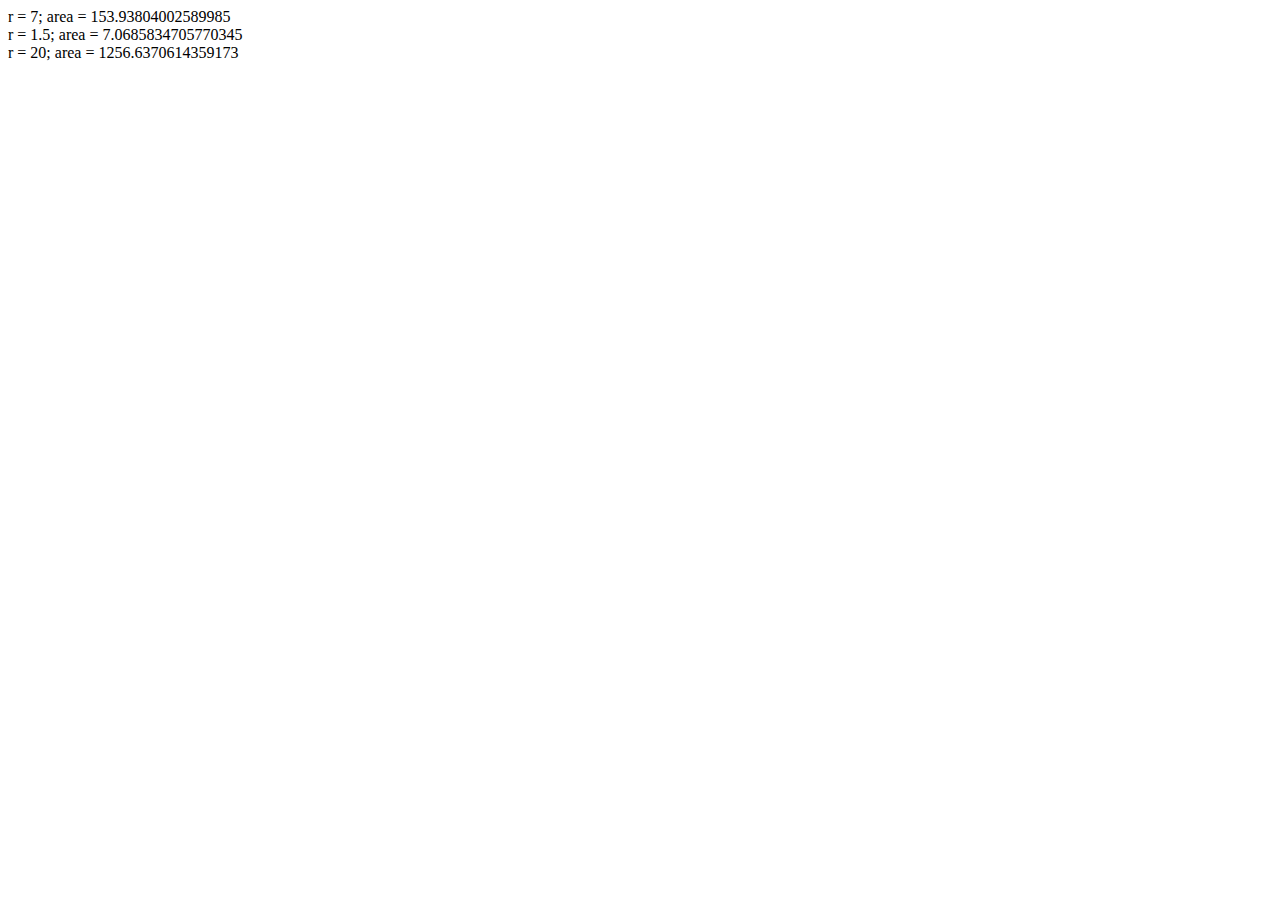
<file: JavaScript-Development-Introduction/Problem04-Circle-Area/circle-area.html>
<!DOCTYPE html>
<html>
<head>
	<meta charset="UTF-8">
    <title>Circle area</title>
    <script src="circle-area.js"></script>
</head>
<body>
	<span id="firstCircle">aaaa</span><br>
	<span id="secondCircle">a</span><br>
	<span id="thirdCircle">a</span>
</body>
</html>
</file>
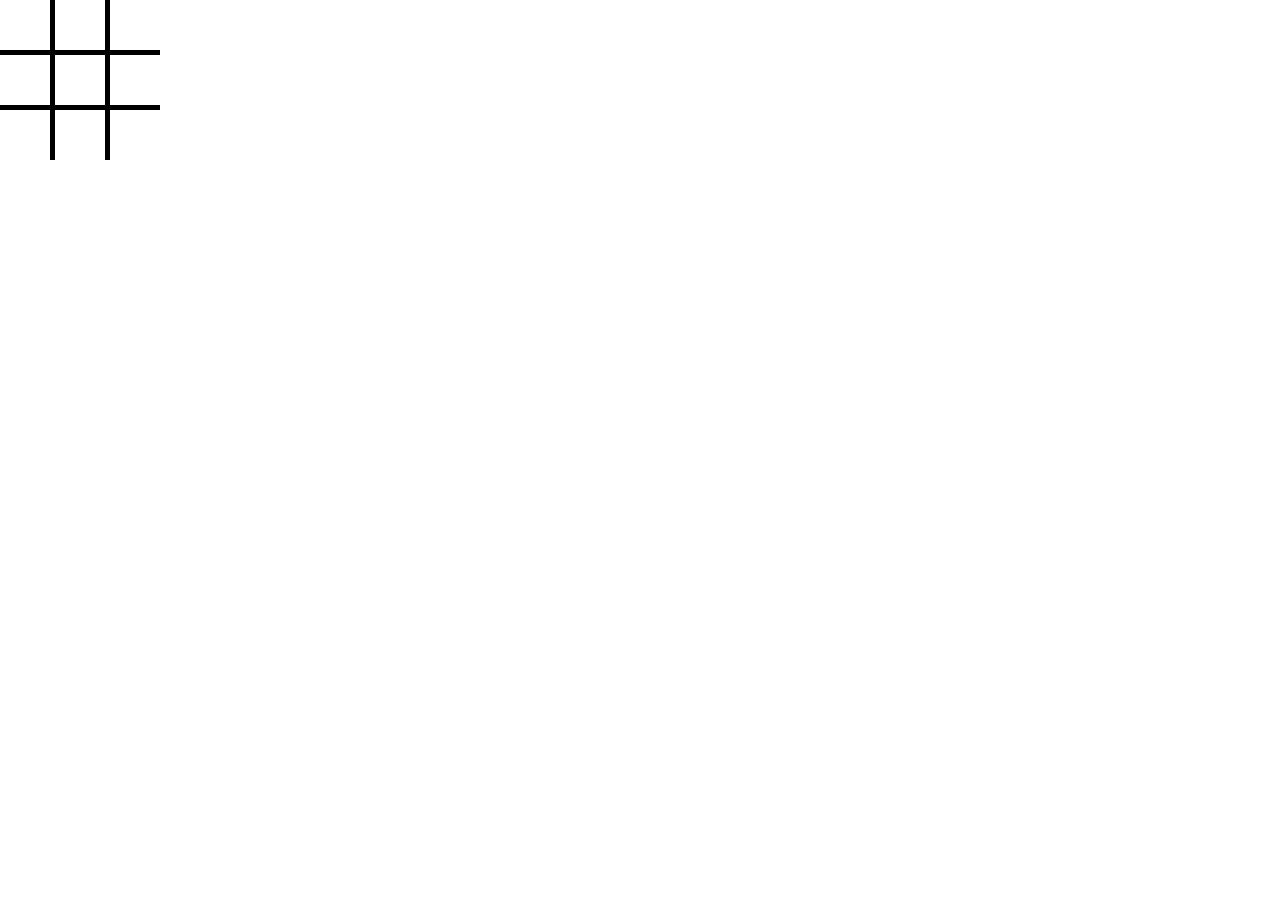
<file: JavaScript-Development-Introduction/Problem06-Tic-Tac-Toe/TicTacToe.html>
<!DOCTYPE html>
<html>
<head>
	<meta charset="UTF-8">
    <title>Tic Tac Toe</title>
    <link rel="stylesheet" type="text/css" href="styles.css" />
    <script src="TicTacToe.js"></script>
</head>
<body>
	<table>
		<tbody>
			<tr>
				<td onclick="writeSymbol(this)" id="1" class="field"></td>
				<td onclick="writeSymbol(this)" id="2" class="field"></td>
				<td onclick="writeSymbol(this)" id="3" class="field"></td>
			</tr>
			<tr>
				<td onclick="writeSymbol(this)" id="4" class="field"></td>
				<td onclick="writeSymbol(this)" id="5" class="field"></td>
				<td onclick="writeSymbol(this)" id="6" class="field"></td>
			</tr>
			<tr>
				<td onclick="writeSymbol(this)" id="7" class="field"></td>
				<td onclick="writeSymbol(this)" id="8" class="field"></td>
				<td onclick="writeSymbol(this)" id="9" class="field"></td>
			</tr>
		</tbody>
	</table>
</body>
</html>
</file>
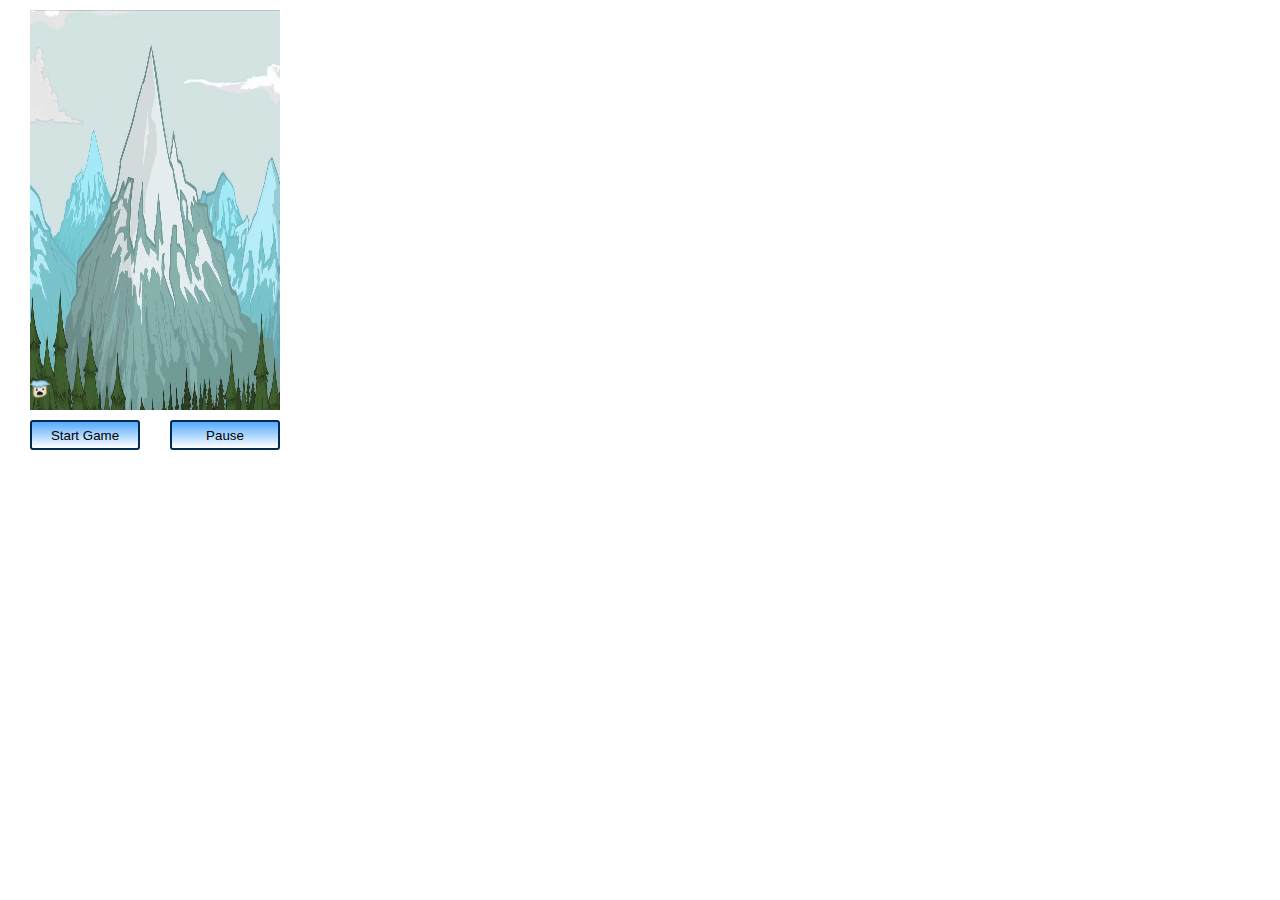
<file: JavaScript-Development-Introduction/Problem07-Falling-Rocks-Game/FallingRocks.html>
<!DOCTYPE html>
<html>
<head>
	<meta charset="UTF-8">
    <title>Falling rocks</title>
    <link rel="stylesheet" type="text/css" href="styles.css" />
</head>
<body>
	<div id="field" tabindex="4">
		<div id="player"></div>
		<img src="images/mountain.jpg">
	</div>
	<button id="start" onclick="FallingRocksGame.startGame()">Start Game</button>
	<button id="pause" onclick="FallingRocksGame.pauseGame()">Pause</button>
	<script src="FallingRocks.js"></script>
</body>
</html>
</file>
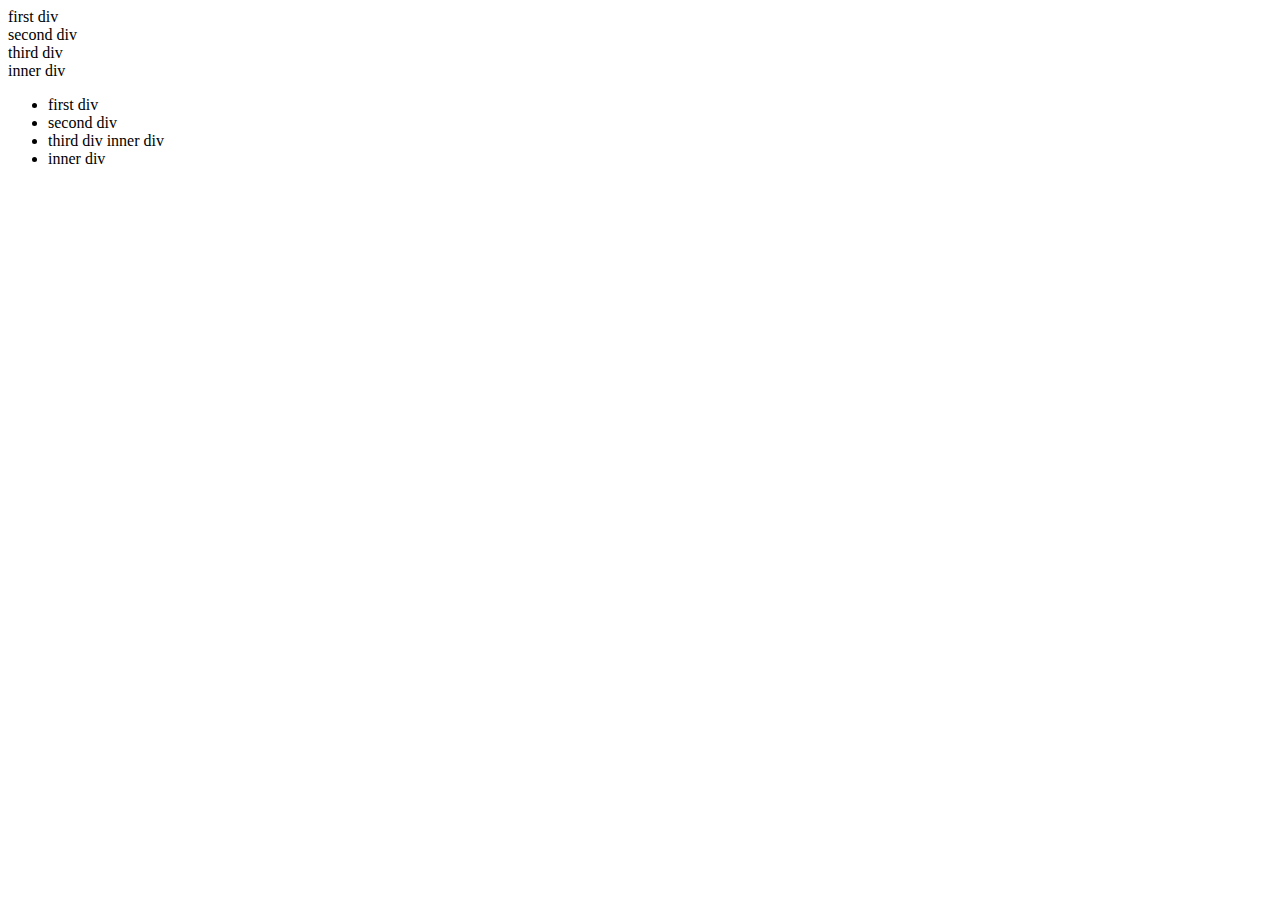
<file: JavaScript-DOM-Events/Problem02-Display-DIVs-Content/display-DIVs-Content.html>
<html>
<body>
  <div>first div</div>
  <div>second div</div>
  <div class="empty"></div>
  <div>third div<div>inner div</div></div>
  <ul id="result"></ul>
  <script>
     var divs = document.getElementsByTagName('div');
     var resultList = document.getElementById('result');

     for(var i = 0 ; i < divs.length ; i += 1) {
     	
     	if(divs[i].className === 'empty') {
     		continue;
     	}
     	var listNode = document.createElement('li');
     	listNode.innerHTML = divs[i].innerText;
     	
     	resultList.appendChild(listNode);
     }
  </script>
</body>
</html>
</file>
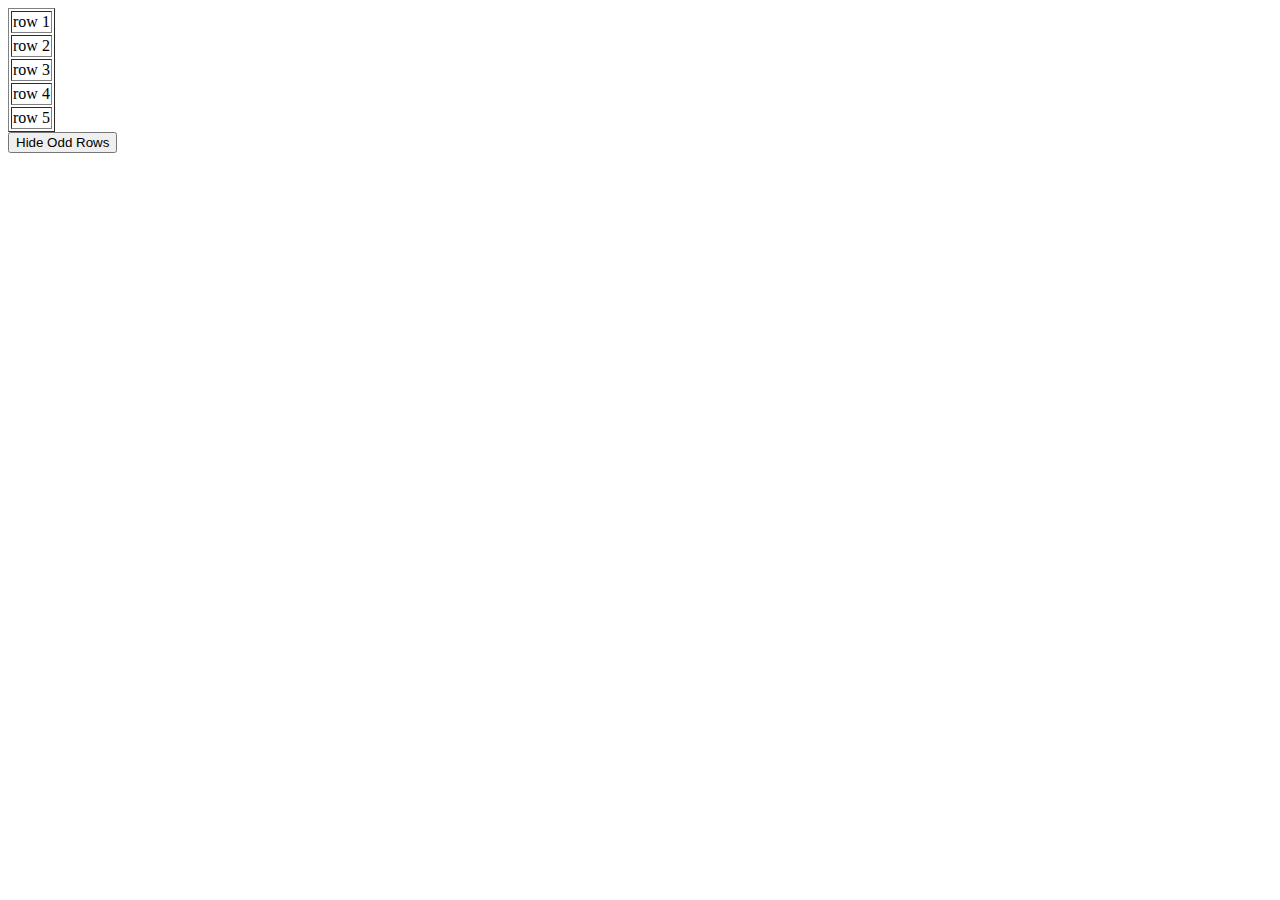
<file: JavaScript-DOM-Events/Problem03-Hide-Odd-Rows/hideOddRows.html>
<html>
<body>
  <table border='1'>
    <tr><td>row 1</td></tr>
    <tr><td>row 2</td></tr>
    <tr><td>row 3</td></tr>
    <tr><td>row 4</td></tr>
    <tr><td>row 5</td></tr>
  </table>
  <button id="btnHideOddRows">Hide Odd Rows</button>
  <script src="hideOddRows.js"></script>
</body>
</html>
</file>
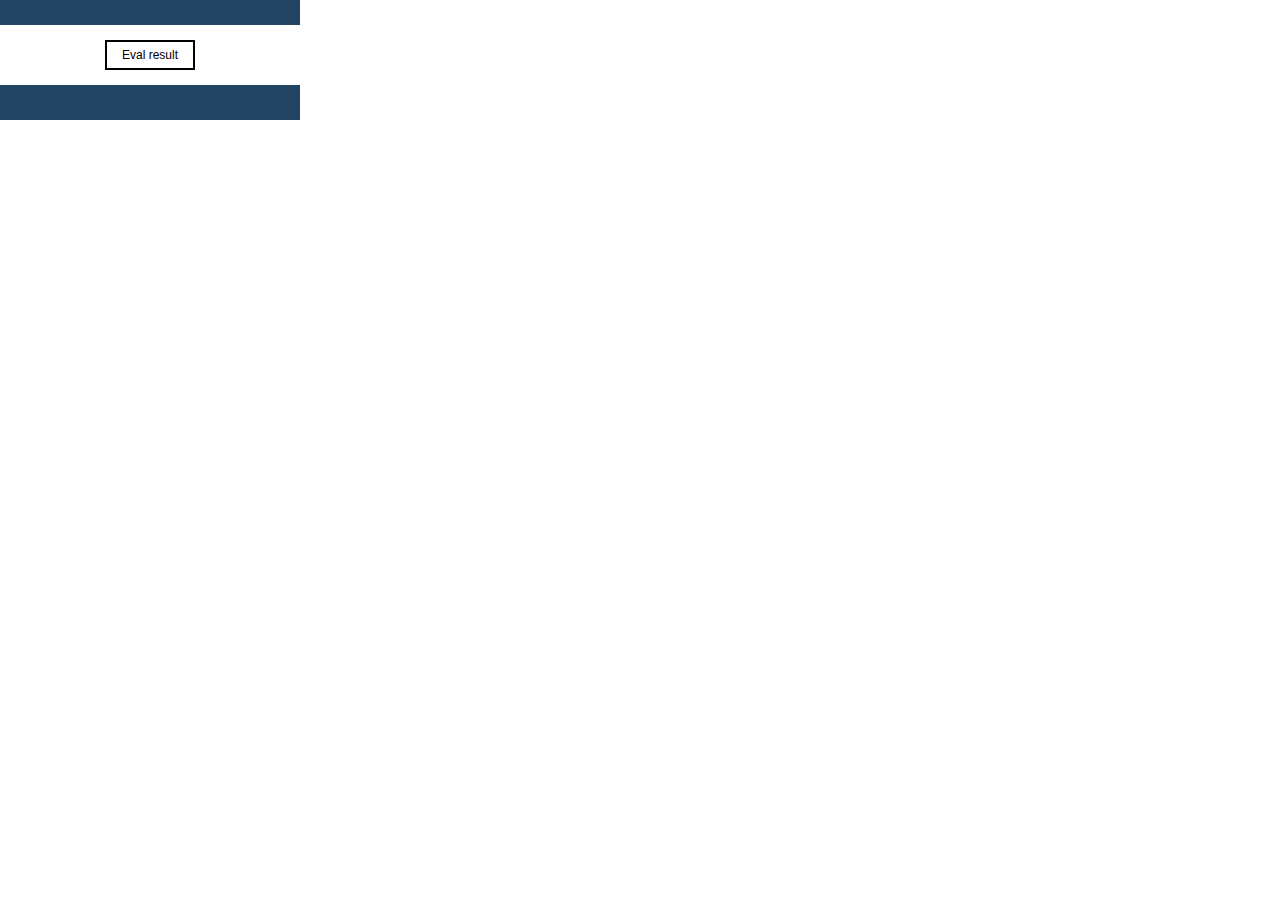
<file: JavaScript-Syntax/Problem14-Calculate-Expression/calculateExpression.html>
<!DOCTYPE html>
<html>
<head>	
	<meta charset="UTF-8">
	<link rel="stylesheet" type="text/css" href="styles.css" />
	<title>Calculate Expression</title>
	<script type="text/javascript" src="calculateExpression.js"></script>
</head>
<body>
	<div id="wrapper">
		<input type="text" id="inputExpression">
		<div id="buttonWrapper">
			<button onclick="calculate()">Eval result</button>
		</div>
		<p id="result"></p>
	</div>
</body>
</html>
</file>
<file: JavaScript-Development-Introduction/Problem06-Tic-Tac-Toe/styles.css>
* {margin: 0; padding: 0}

table {
	border-spacing: 0;	
}

td {
	border-right: 5px solid black;
	border-bottom: 5px solid black;
	height: 50px;
	width: 50px;
}

td:last-child {
	border-right: none;
}

tr:last-child td {
	border-bottom: none;
}
</file>
<file: JavaScript-Development-Introduction/Problem07-Falling-Rocks-Game/styles.css>
* {margin: 0; padding: 0}

#field {
	width: 250px;
	height: 400px;
	position: relative;
	overflow: hidden;
	outline: none;
	margin: 10px 0px 0px 30px;
}

#player {
	position: absolute;
	background: url(images/player.png) no-repeat;
	background-size: 100% auto;
	width: 20px;
	height: 20px;
	top: 370px;
}

.rock {
	position: absolute;
	background: url(images/rock.png) no-repeat;
	background-size: 100% auto;
}

img {
	width: 100%;
	height: 100%;
}

button {
	float: left;
	width: 110px;
	height: 30px;
	margin: 10px 0px 0px 30px;
	border: 2px solid #002B55;
	border-radius: 3px;
	background: -webkit-linear-gradient(#55AAFF, #FFF); 
 	background: -o-linear-gradient(#55AAFF, #FFF); 
    background: -moz-linear-gradient(#55AAFF, #FFF);
    background: linear-gradient(#55AAFF, #FFF);
}

button:hover {
	background: #55AAFF;
}
</file>
<file: JavaScript-Syntax/Problem14-Calculate-Expression/styles.css>
* {margin: 0; padding: 0;}

#wrapper {
	color: #EB9303;
	font-family: Tahoma;
	width: 300px;
}

#inputExpression {
	width: 100%;
	background: #234465;
	border: none;
	height: 25px;
	color: #EB9303;
}

#buttonWrapper {
	height: 45px;
}

button {
	display: block;
	margin-left: auto;
	margin-right: auto;
	font-size: 12px;
	margin-top: 15px;
	width: 90px;
	height: 30px;
	padding: 5px 10px;
	background: #FFF;
	border: 2px solid black;
}

p {
	background: #234465;
	height: 30px;
	padding-top: 5px;
	padding-left: 10px;
}
</file>
